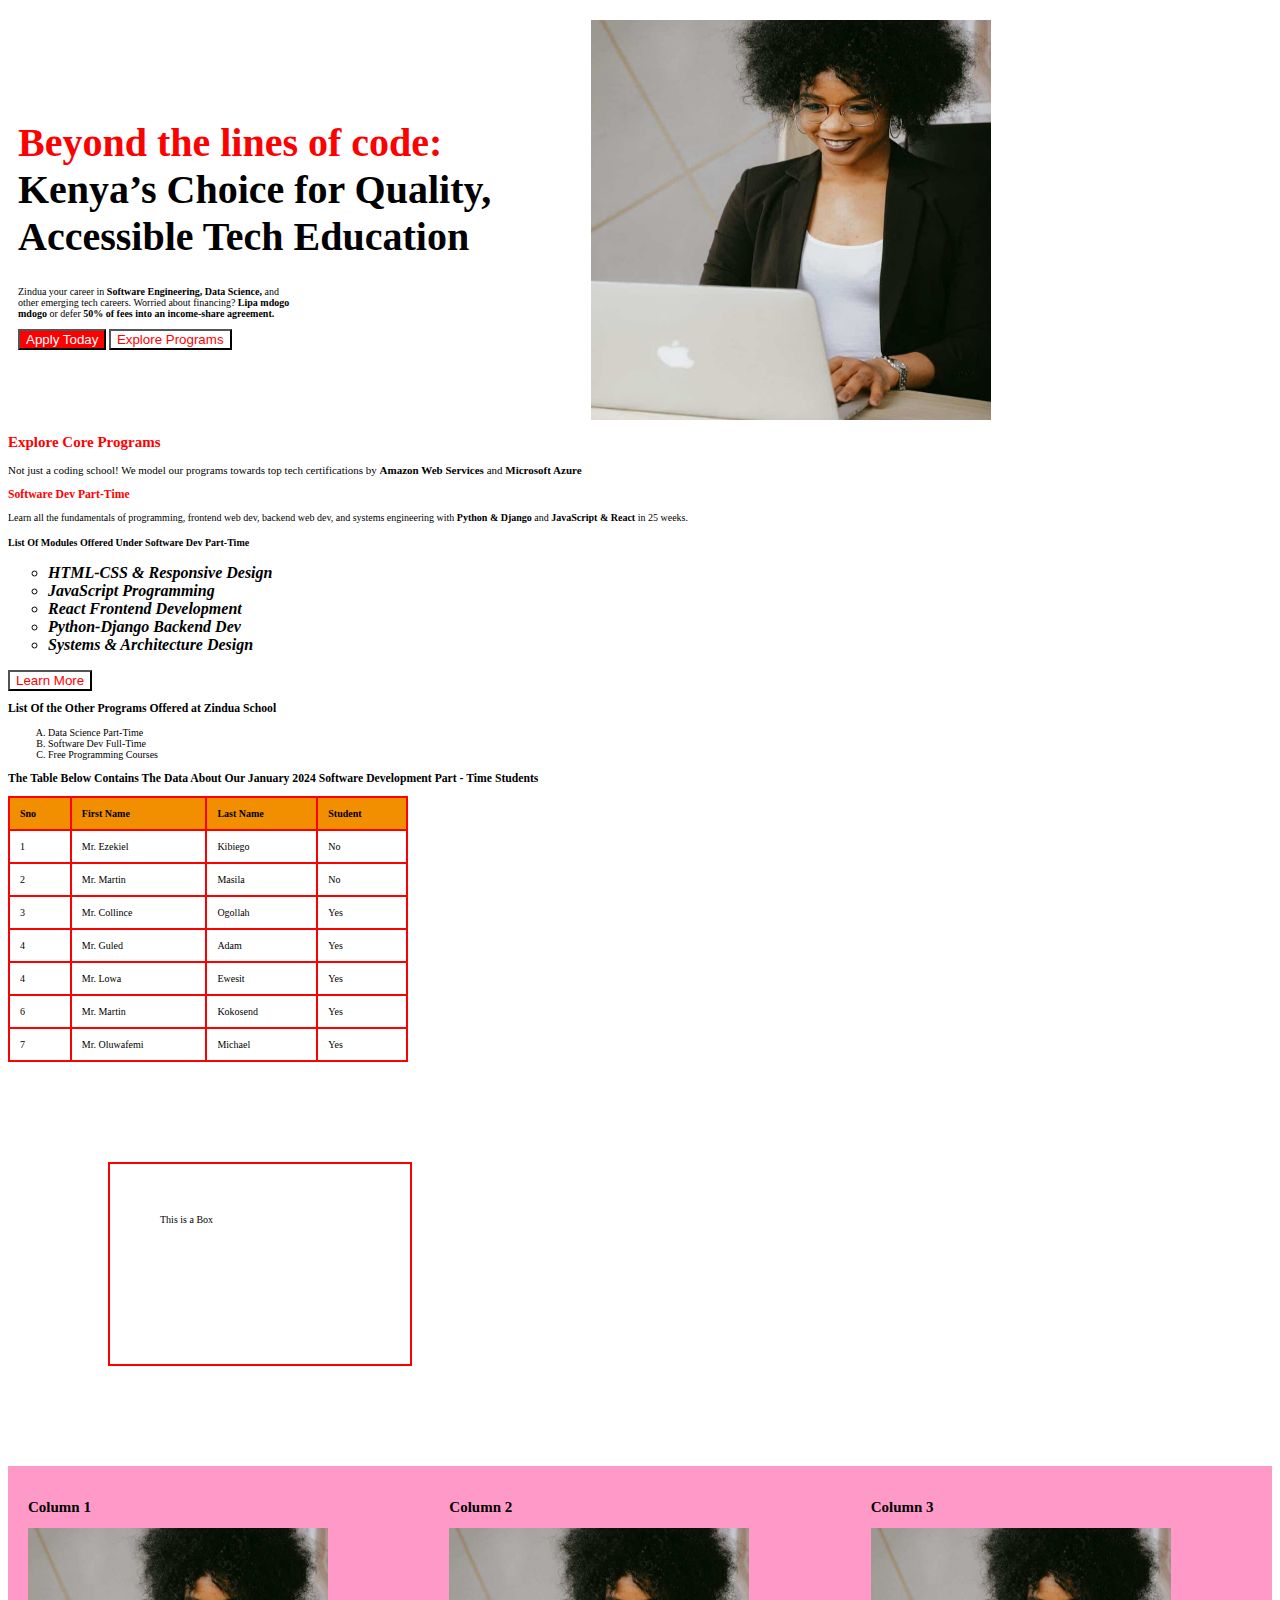
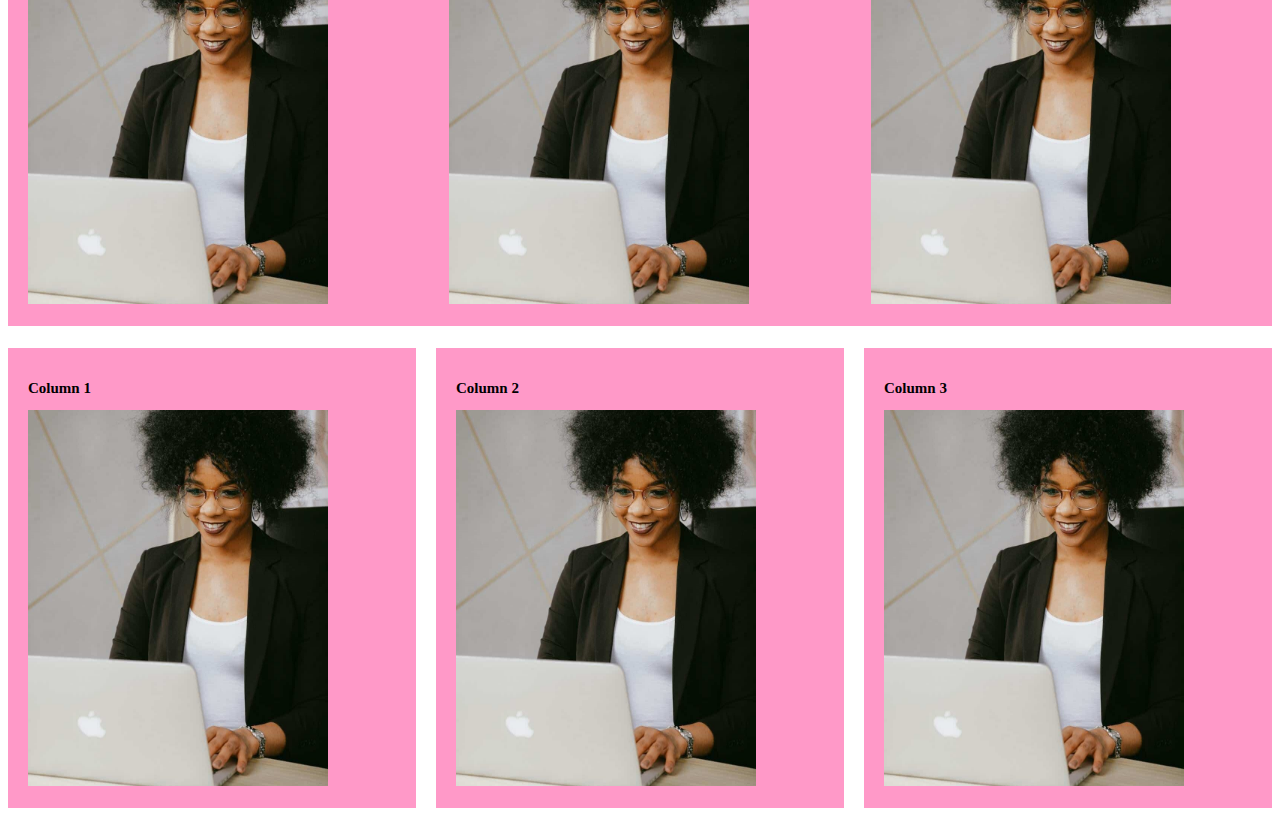
<file: index.html>
<!DOCTYPE html>
<html lang="en">
<head>
    <meta charset="UTF-8">
    <meta name="viewport" content="width=device-width, initial-scale=1.0">
    <title>Zindua School | Coding School With The Flexible Fees</title>
    <link rel="stylesheet" href="style.css">
    <link rel="preconnect" href="https://fonts.googleapis.com">
    <link rel="preconnect" href="https://fonts.gstatic.com" crossorigin>
    <link href="https://fonts.googleapis.com/css2?family=Lemon&display=swap" rel="stylesheet">
    
</head>
<body>

<div class="container">
    <div class="header">
        <h1>
            <span style="color: red;">Beyond the lines of code: <br></span> 
            <span>Kenya’s Choice for Quality, <br> Accessible Tech Education</span>
        </h1>
        <p>Zindua your career in <b>Software Engineering, Data Science,</b> and <br>
            other emerging tech careers. Worried about financing? <b>Lipa mdogo <br>
                mdogo</b> or defer <b>50% of fees into an income-share agreement.</b></p>

                <button style="background-color: red;"><a href="apply.html" style="color: white; text-decoration: none;">Apply Today</a></button>
                <button style="background-color: white;"><a href="https://zinduaschool.com/#programs" style="color: red; text-decoration: none;">Explore Programs</a></button>
    </div>

    <div class="image1">
        <img decoding="async" src="assets\zindua.jpg" alt="zindua image" width="400" height="400" >
    </div>
       
</div>
    
<div class="CorePrograms">
    <h2 class="Explore">Explore Core Programs</h2>
    <p class="TopTechCertifications" style="font-size:1.1em">Not just a coding school! We model our programs towards top tech certifications by <strong>Amazon Web Services</strong> and <strong>Microsoft Azure</strong></p>
</div>  

<!-- Lesson 3 Lists - 10th Jan 2024 -->

<div class="SoftwareDev">
    <h3 class="SoftwareDevPartTime">Software Dev Part-Time</h3>
    <p style="font-size:1em">Learn all the fundamentals of programming, frontend web dev, backend web dev, and systems engineering with <strong>Python & Django</strong> and <strong>JavaScript & React</strong> in 25 weeks.</p>
    <h4 class="WhatToLearn">List Of Modules Offered Under Software Dev Part-Time</h4>
    <div class="Unorderedlist">
    <ul type="circle"> 
        <li class="HtmlCss">HTML-CSS & Responsive Design</li>
        <li class="JavaScript">JavaScript Programming</li>
        <li class="React">React Frontend Development</li>
        <li class="Python">Python-Django Backend Dev</li>
        <li class="SystemsArchitecture">Systems & Architecture Design</li>
    </ul>
    </div>
    <button style="background-color: white;"><a href="https://zinduaschool.com/programs/software-development-bootcamp/" style="color: red; text-decoration: none;">Learn More</a></button>
</div>   

<div class="OtherPrograms">
    <h3 class="OtherProgramsOffered">List Of the Other Programs Offered at Zindua School</h3>
<div class="OrderedList">
    <ol type="A">
        <li class="HtmlCss">Data Science Part-Time</li>
        <li class="JavaScript">Software Dev Full-Time</li>
        <li class="React">Free Programming Courses</li>
    </ol>
</div>
</div>

<!-- Lesson 3 Tables - 10th Jan 2024 -->
<h3 class="Jan2024Students">The Table Below Contains The Data About Our January 2024 Software Development Part - Time Students</h3>
<table>
    <tr>
        <th>Sno</th>
        <th>First Name</th>
        <th>Last Name</th>
        <th>Student</th>
    </tr>
    <tr>
        <td>1</td>
        <td>Mr. Ezekiel</td>
        <td>Kibiego</td>
        <td>No</td>
    </tr>
    <tr>
        <td>2</td>
        <td>Mr. Martin</td>
        <td>Masila</td>
        <td>No</td>
    </tr>
    <tr>
        <td>3</td>
        <td>Mr. Collince</td>
        <td>Ogollah</td>
        <td>Yes</td>
    </tr>
    <tr>
        <td>4</td>
        <td>Mr. Guled</td>
        <td>Adam</td>
        <td>Yes</td>
    </tr>
    <tr>
        <td>4</td>
        <td>Mr. Lowa</td>
        <td>Ewesit</td>
        <td>Yes</td>
    </tr>
    <tr>
        <td>6</td>
        <td>Mr. Martin</td>
        <td>Kokosend</td>
        <td>Yes</td>
    </tr>
    <tr>
        <td>7</td>
        <td>Mr. Oluwafemi</td>
        <td>Michael</td>
        <td>Yes</td>
    </tr>
</table>

<!-- Lesson 4 Box Model - 11th Jan 2024 -->
<div class="Box">
This is a Box
</div>

<!-- Lesson 4 FlexBox And Grid - 11th Jan 2024 -->
<div class="flexbox">
    <div class="column">
        <h2>Column 1</h2>
        <img decoding="async" src="assets\zindua.jpg" alt="zindua image" width="300">
    </div>
    <div class="column">
        <h2>Column 2</h2>
        <img decoding="async" src="assets\zindua.jpg" alt="zindua image" width="300">
    </div>
    <div class="column">
        <h2>Column 3</h2>
        <img decoding="async" src="assets\zindua.jpg" alt="zindua image" width="300">
    </div>
</div>


<br><br>
<div class="grid">
    <div class="grid1">
        <h2>Column 1</h2>
        <img decoding="async" src="assets\zindua.jpg" alt="zindua image" width="300">
    </div>
    <div class="grid1">
        <h2>Column 2</h2>
        <img decoding="async" src="assets\zindua.jpg" alt="zindua image" width="300">
    </div>
    <div class="grid1">
        <h2>Column 3</h2>
        <img decoding="async" src="assets\zindua.jpg" alt="zindua image" width="300">
    </div>
</div>

</body>
</html>
</file>
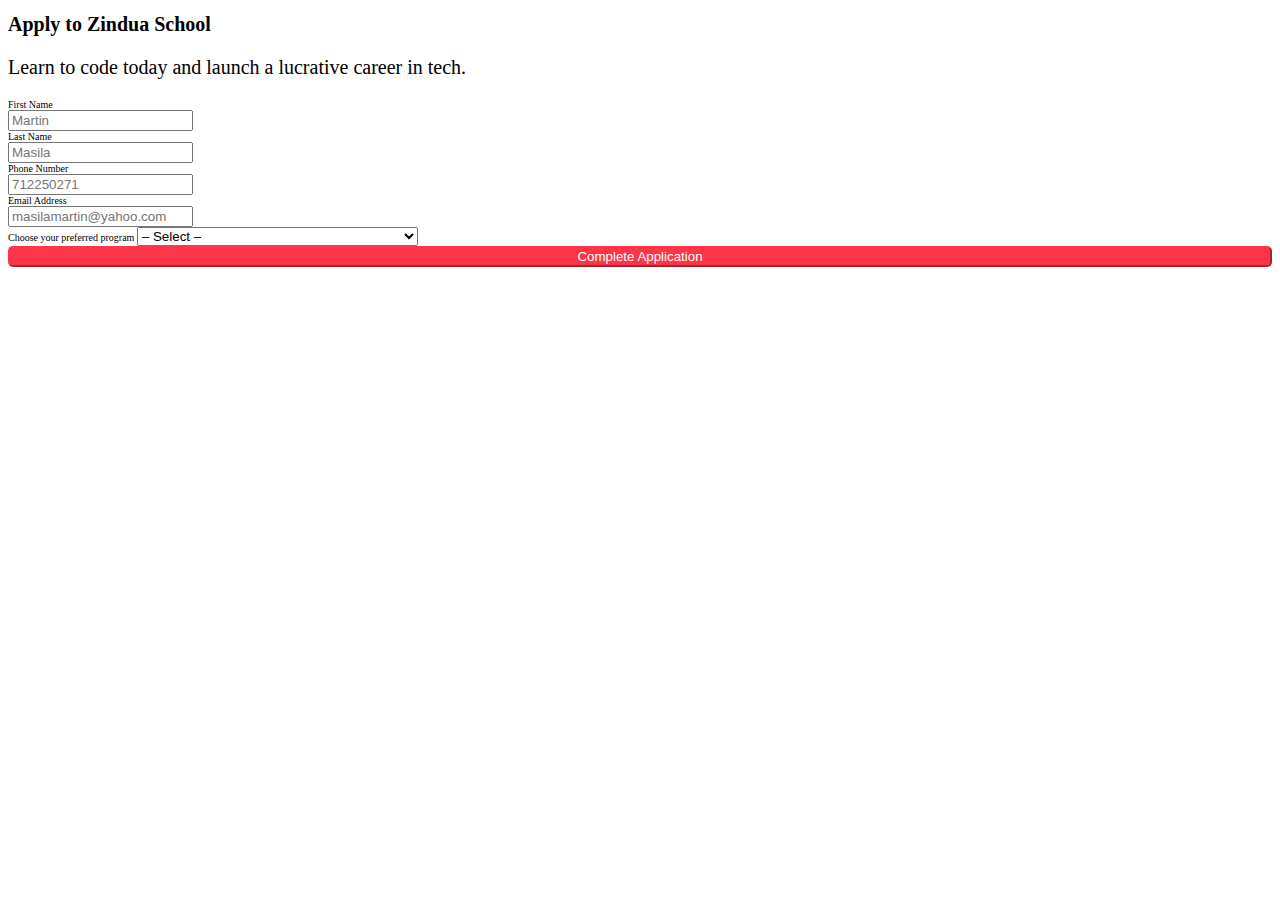
<file: apply.html>
<!DOCTYPE html>
<html lang="en">
<head>
    <meta charset="UTF-8">
    <meta name="viewport" content="width=device-width, initial-scale=1.0">
    <title>Apply Today - Zindua School</title>
    <link rel="stylesheet" href="style.css">
</head>
<body>
    
<!-- Lesson 3 Forms - 10th Jan 2024 -->
<h1 class="ApplyZindua">Apply to Zindua School</h1>
<p class="LearnToCode" style="font-size:1.25rem">Learn to code today and launch a lucrative career in tech.</p>
<form action="/submit" method="post"></form>
<label for="firstname" aria-label="First Name">First Name</label>
<div class="firstnameinput"><input type="text" name="firstname" id="firstname" placeholder="Martin"></div>
<label for="lastname" aria-label="Last Name">Last Name</label>
<div class="lastnameinput"><input type="text" name="lastname" id="lastname" placeholder="Masila"></div>
<label for="phonenumber" aria-label="Phone Number">Phone Number</label>
<div class="phone"><input type="tel" name="lastname" id="lastname" placeholder="712250271"></div>
<label for="email" aria-label="Email Address">Email Address</label>
<div class="email"><input type="email" name="email" id="email" placeholder="masilamartin@yahoo.com"></div>
<label for="dropdown" aria-label="Choose your preferred program">Choose your preferred program</label>
<select name="dropdown" id="dropdown">
    <option value="">– Select –</option>
    <option value="Data PT">Data Science Part-Time (25 weeks)</option>
    <option value="Software PT">Software Engineering Part-Time (25 weeks)</option>
    <option value="Software FT">Software Engineering Full-Time (15 weeks)</option>
    <option value="Undecided">Undecided. Help me choose a program!</option></select>

    <button type="submit" class="SubmitApplication">Complete Application</button>
</body>
</html>
</file>
<file: style.css>
/* header{
    color: red;
} */

/* button a {
    background-color: red;
} */

body{
    font-family: lato;
    font-size: 10px;
}


.header h1{
    font-size: 40px;
}

.container{
    display: flex;
    align-items: center;
    margin-left: 10px;
    margin-right: 10px;
    margin-top: 20px;
}

.header{
    margin-right: 100px;
}

.Explore{
    color: red;
}

.SoftwareDevPartTime{
    color: red;
}

.SubmitApplication{
    background-color: rgba(254, 52, 72, 1);
    border-color: rgba(254, 52, 72, 1);
    color: #ffffff;
    border-radius: 5px;
    min-width: 100%;

}

table{
    border-collapse: collapse;
    width: 400px;

}

th, td{
    border: 2px solid red;
    text-align: left;
    padding: 10px;
}

th{
    background-color:#F18F01;
}

.Box{
    width: 200px;
    height: 100px;
    padding: 50px;
    border: 2px solid red;
    margin: 100px;

}

.flexbox{
    display: flex;
    justify-content: space-between;
    margin: 0;
    padding: 0;
}

.column{
    flex: 1;
    padding: 20px;
    background-color: #ff99c8;
    box-sizing: border-box;
}

.grid{
    display: grid;
    grid-template-columns: repeat(3,1fr);
    gap: 20px;
    margin: 0;
    padding: 0;
}

.grid1{
   
    padding: 20px;
    background-color: #ff99c8;
    box-sizing: border-box;
}

.Unorderedlist{
    font-size: 16px;
    font-weight: bold;
    font-style: italic;
}
</file>
